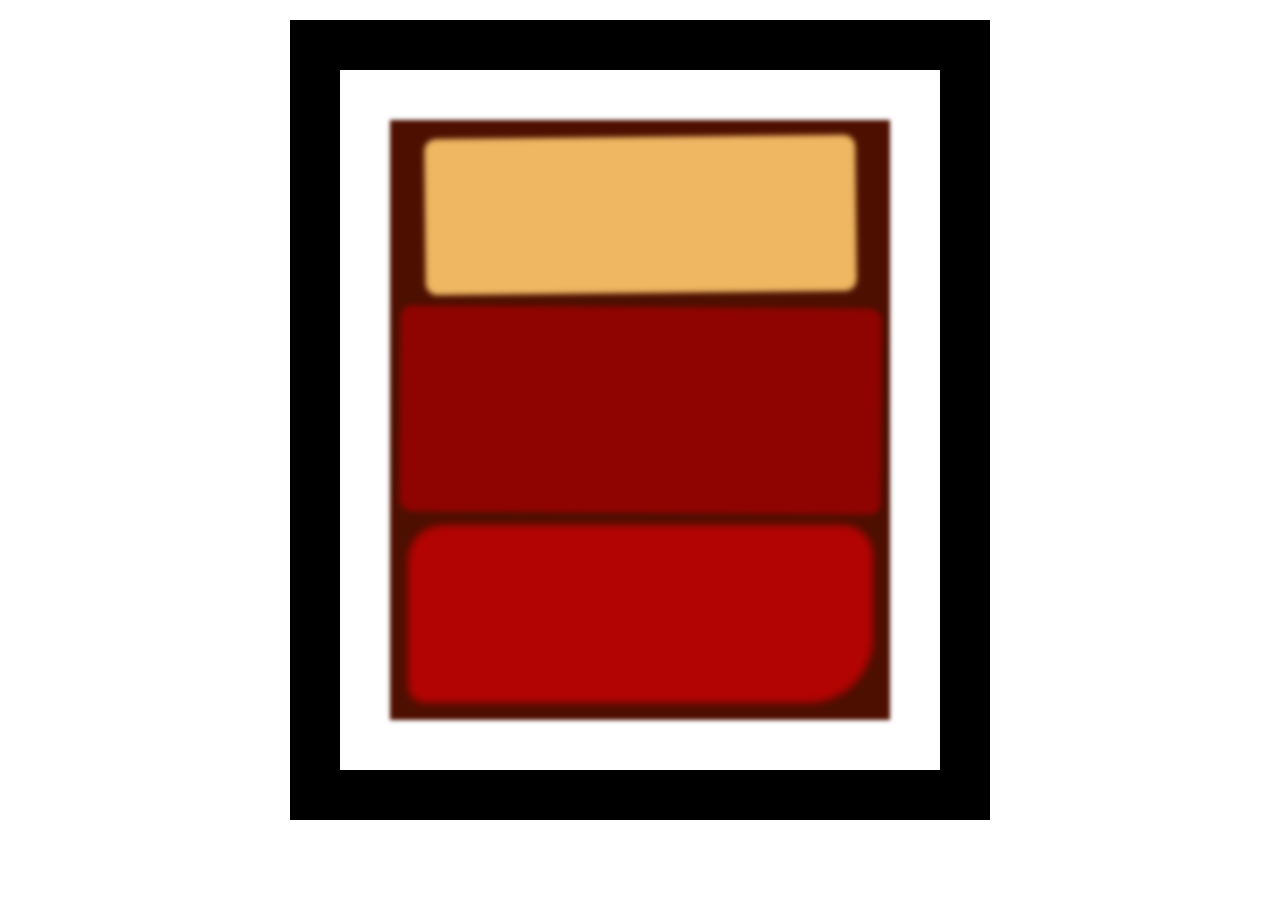
<file: project_5/index.html>
<!DOCTYPE html>
<html lang="en">
  <head>
    <meta charset="UTF-8">
    <title>Rothko Painting</title>
    <link href="./styles.css" rel="stylesheet">
  </head>
  <body>
    <div class="frame">
      <div class="canvas">
        <div class="one"></div>
        <div class="two"></div>
        <div class="three"></div>
      </div>
    </div>
  </body>
</html>
</file>
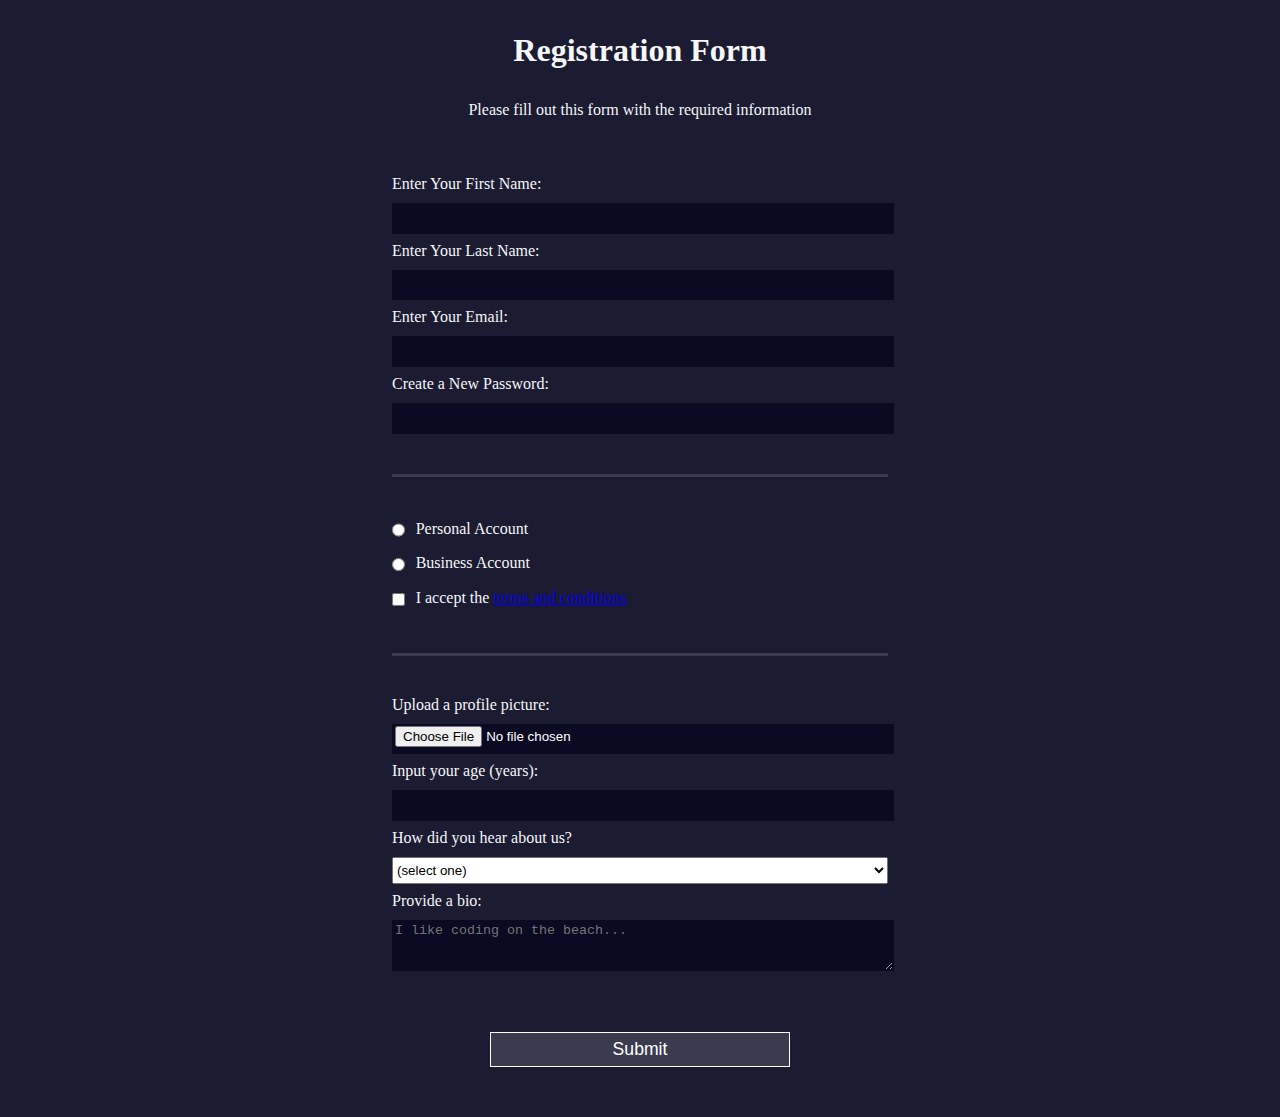
<file: the_project_number_4/index.html>
<!DOCTYPE html>
<html>
  <head>
    <title>Registration Form</title>
	  <link rel="stylesheet" href="styles.css" />
  </head>
  <body>
    <h1>Registration Form</h1>
    <p>Please fill out this form with the required information</p>
    <form action='https://register-demo.freecodecamp.org'>
      <fieldset>
        <label>Enter Your First Name: <input type="text" name="first-name" required /></label>
        <label>Enter Your Last Name: <input type="text" name="last-name" required /></label>
        <label>Enter Your Email: <input type="email" name="email" required /></label>
        <label>Create a New Password: <input type="password" name="password" pattern="[a-z0-5]{8,}" required /></label>
      </fieldset>
      <fieldset>
        <label><input type="radio" name="account-type" class="inline" /> Personal Account</label>
        <label><input type="radio" name="account-type" class="inline" /> Business Account</label>
        <label>
          <input type="checkbox" name="terms" class="inline" required /> I accept the <a href="https://www.freecodecamp.org/news/terms-of-service/">terms and conditions</a>
			  </label>
      </fieldset>
      <fieldset>
        <label>Upload a profile picture: <input type="file" name="file" /></label>
        <label>Input your age (years): <input type="number" name="age" min="13" max="120" />
			  </label>
        <label>How did you hear about us?
          <select name="referrer">
            <option value="">(select one)</option>
            <option value="1">freeCodeCamp News</option>
            <option value="2">freeCodeCamp YouTube Channel</option>
            <option value="3">freeCodeCamp Forum</option>
            <option value="4">Other</option>
          </select>
        </label>
        <label>Provide a bio:
          <textarea name="bio" rows="3" cols="30" placeholder="I like coding on the beach..."></textarea>
			  </label>
      </fieldset>
      <input type="submit" value="Submit" />
    </form>
  </body>
</html>
</file>
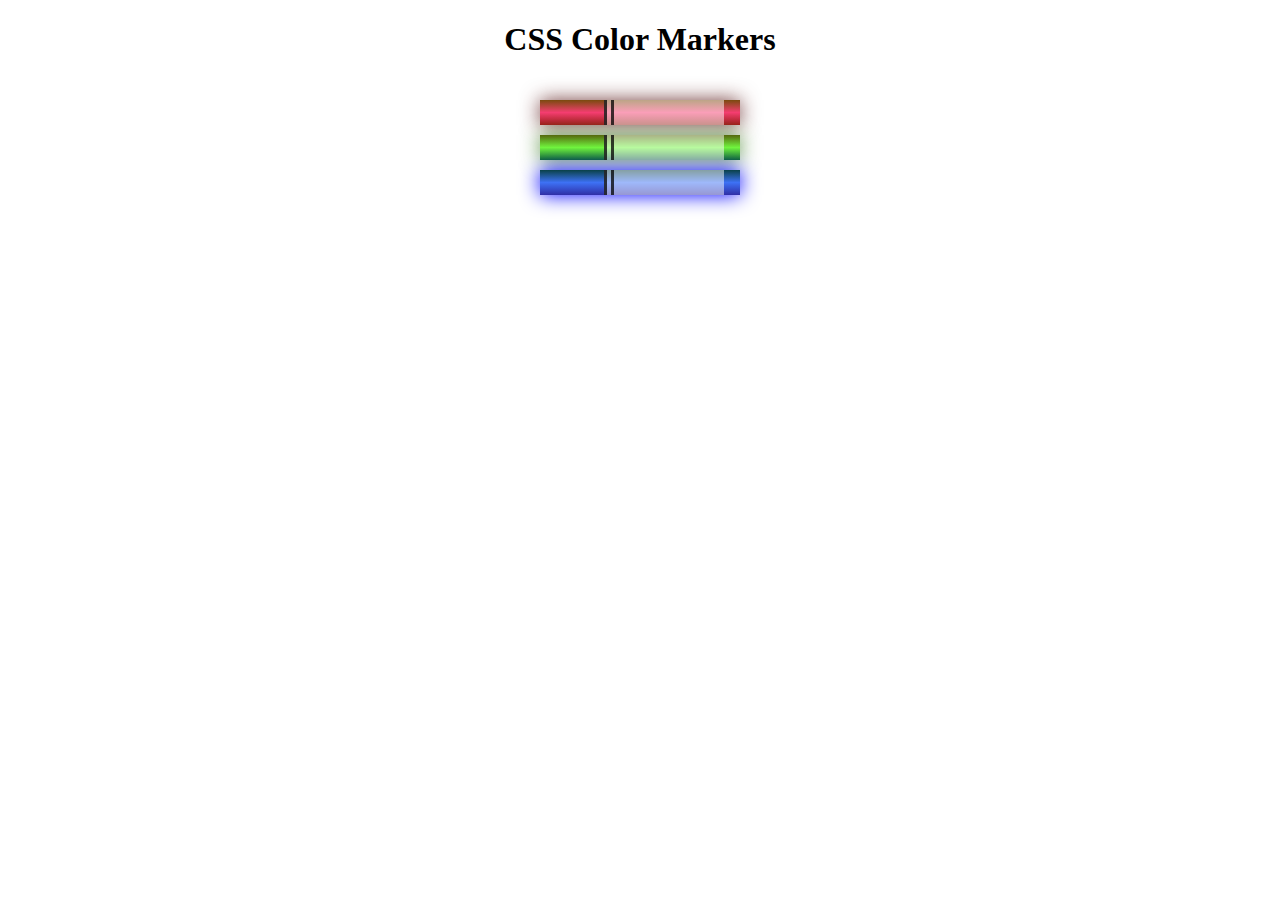
<file: third_project/index.html>
<!DOCTYPE html>
<html lang="en">
  <head>
    <meta charset="utf-8">
    <meta name="viewport" content="width=device-width, initial-scale=1.0">
    <title>Colored Markers</title>
    <link rel="stylesheet" href="styles.css">
  </head>
  <body>
    <h1>CSS Color Markers</h1>
    <div class="container">
      <div class="marker red">
        <div class="cap"></div>
        <div class="sleeve"></div>
      </div>
      <div class="marker green">
        <div class="cap"></div>
        <div class="sleeve"></div>
      </div>
      <div class="marker blue">
        <div class="cap"></div>
        <div class="sleeve"></div>
      </div>
    </div>
  </body>
</html>
</file>
<file: project_5/styles.css>
.canvas {
  width: 500px;
  height: 600px;
  background-color: #4d0f00;
  overflow: hidden;
  filter: blur(2px);
}

.frame {
  border: 50px solid black;
  width: 500px;
  padding: 50px;
  margin: 20px auto;
}

.one {
  width: 425px;
  height: 150px;
  background-color: #efb762;
  margin: 20px auto;
  box-shadow: 0 0 3px 3px #efb762;
  border-radius: 9px;
  transform: rotate(-0.6deg);
}

.two {
  width: 475px;
  height: 200px;
  background-color: #8f0401;
  margin: 0 auto 20px;
  box-shadow: 0 0 3px 3px #8f0401;
  border-radius: 8px 10px;
  transform: rotate(0.4deg);
}

.one, .two {
  filter: blur(1px);
}

.three {
  width: 91%;
  height: 28%;
  background-color: #b20403;
  margin: auto;
  filter: blur(2px);
  box-shadow: 0 0 5px 5px #b20403;
  border-radius: 30px 25px 60px 12px;

}
</file>
<file: the_project_number_4/styles.css>
body {
  width: 100%;
  height: 100vh;
  margin: 0;
  background-color: #1b1b32;
	color: #f5f6f7;
  font-family: Tahoma;
	font-size: 16px;
}

h1, p {
  margin: 1em auto;
  text-align: center;
}

form {
  width: 60vw;
	max-width: 500px;
	min-width: 300px;
	margin: 0 auto;
  padding-bottom: 2em;
}

fieldset {
  border: none;
  padding: 2rem 0;
  border-bottom: 3px solid #3b3b4f;
}

fieldset:last-of-type {
  border-bottom: none;
}

label {
  display: block;
	margin: 0.5rem 0;
}

input,
textarea,
select {
  margin: 10px 0 0 0;
	width: 100%;
  min-height: 2em;
}

input, textarea {
  background-color: #0a0a23;
  border: 1px solid #0a0a23;
  color: #ffffff;
}

.inline {
  width: unset;
  margin: 0 0.5em 0 0;
  vertical-align: middle;
}

input[type="submit"] {
  display: block;
  width: 60%;
  margin: 1em auto;
  height: 2em;
  font-size: 1.1rem;
  background-color: #3b3b4f;
  border-color: white;
  min-width: 300px;
}

input[type="file"] {
  padding: 1px 2px;
}
</file>
<file: third_project/styles.css>
h1 {
  text-align: center;
}

.container {
  background-color: rgb(255, 255, 255);
  padding: 10px 0;
}

.marker {
  width: 200px;
  height: 25px;
  margin: 10px auto;
}

.cap {
  width: 60px;
  height: 25px;
}

.sleeve {
  width: 110px;
  height: 25px;
  background-color: rgba(255, 255, 255, 0.5);
  border-left: 10px double rgba(0, 0, 0, 0.75);
}

.cap, .sleeve {
  display: inline-block;
}

.red {
  background: linear-gradient(rgb(122, 74, 14), rgb(245, 62, 113), rgb(162, 27, 27));
  box-shadow: 0 0 20px 0 rgba(83, 14, 14, 0.8);
}

.green {
  background: linear-gradient(#55680D, #71F53E, #116C31);
  box-shadow: 0 0 20px 0 #3B7E20CC;
}

.blue {
  background: linear-gradient(hsl(186, 76%, 16%), hsl(223, 90%, 60%), hsl(240, 56%, 42%));
  box-shadow: 0 0 20px 0 blue;
}
</file>
